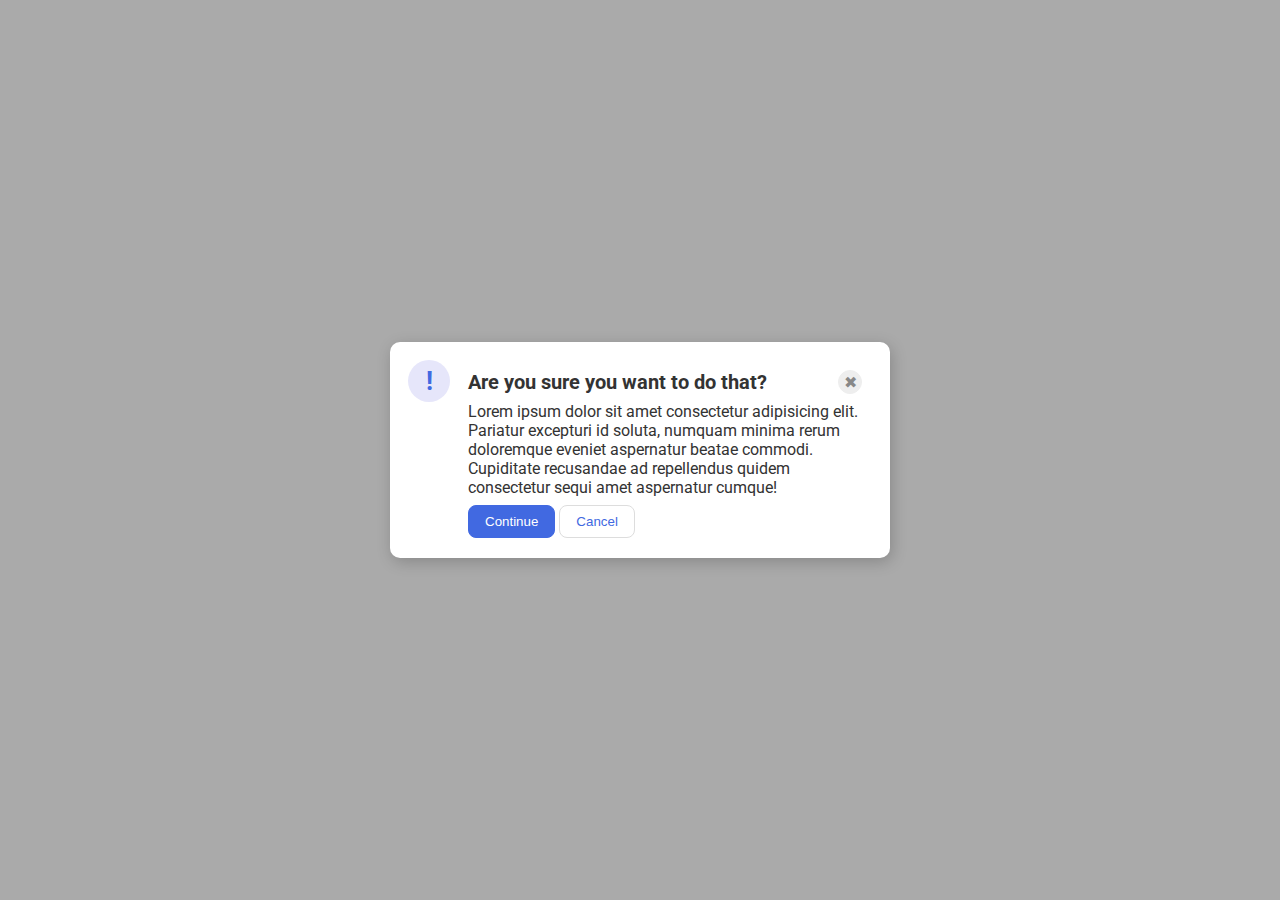
<file: flex/05-flex-modal/index.html>
<!DOCTYPE html>
<html lang="en">
  <head>
    <meta charset="UTF-8">
    <meta http-equiv="X-UA-Compatible" content="IE=edge">
    <meta name="viewport" content="width=device-width, initial-scale=1.0">
    <link rel="stylesheet" href="style.css">
    <title>Modal</title>
  </head>

  <body>
    <div class="modal">
      <div class="icon">!</div>
      <div class="container">
        <div class="header">
          <div>Are you sure you want to do that?</div>
          <button class="close-button">✖</button>
        </div>
        <div class="text">Lorem ipsum dolor sit amet consectetur adipisicing elit. Pariatur excepturi id soluta, numquam minima rerum doloremque eveniet aspernatur beatae commodi. Cupiditate recusandae ad repellendus quidem consectetur sequi amet aspernatur cumque!</div>
        <button class="continue">Continue</button>
        <button class="cancel">Cancel</button>
      </div>
    </div>
  </body>
</html>
</file>
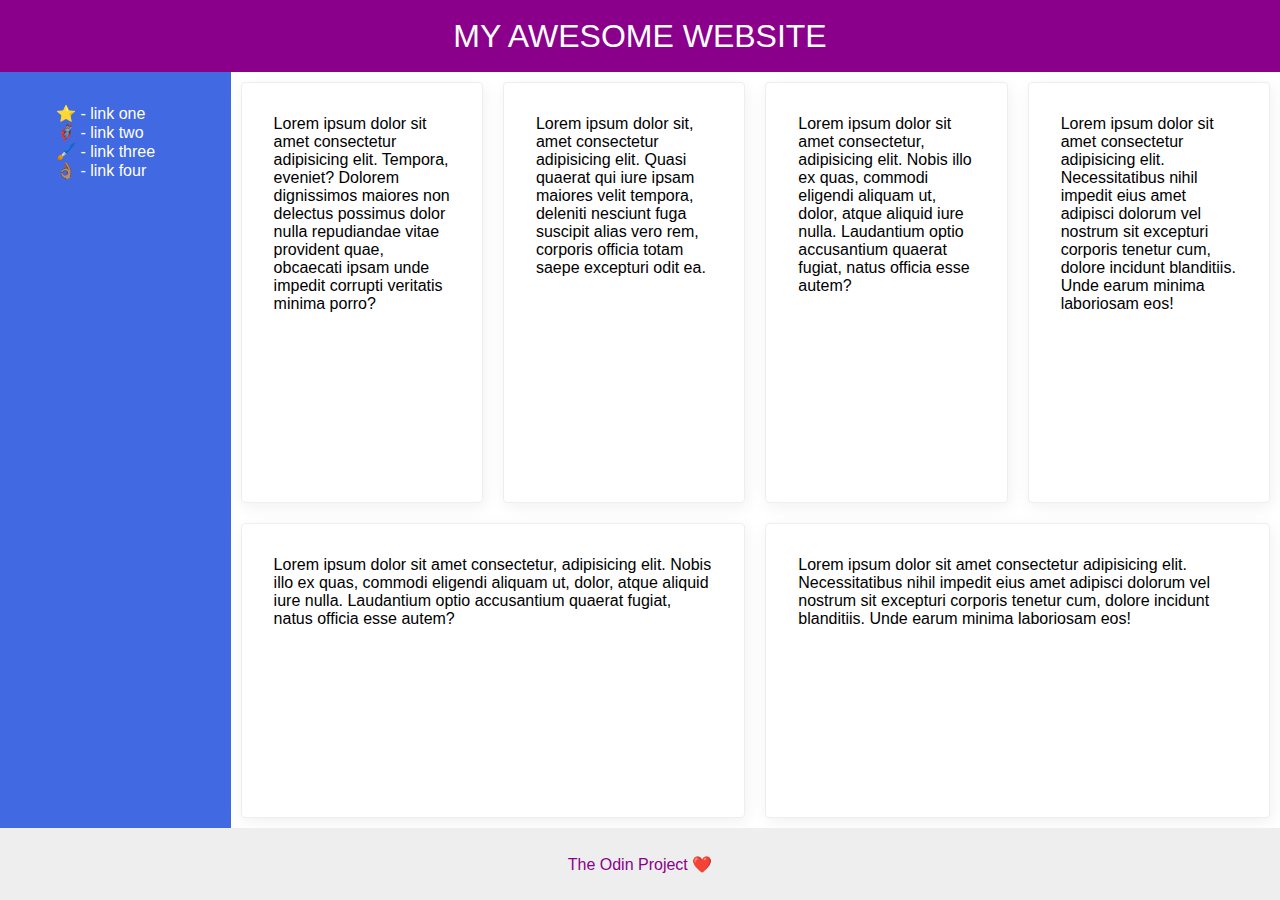
<file: flex/07-flex-layout-2/index.html>
<!DOCTYPE html>
<html lang="en">
  <head>
    <meta charset="UTF-8">
    <meta http-equiv="X-UA-Compatible" content="IE=edge">
    <meta name="viewport" content="width=device-width, initial-scale=1.0">
    <title>The Holy Grail</title>
    <link rel="stylesheet" href="style.css">
  </head>
  <body>
    <div class="header">
      MY AWESOME WEBSITE
    </div>
    
  <div class="anothercontainer">
    
    <div class="sidebar">
      <ul>
        <li><a href="#">⭐ - link one</a></li>
        <li><a href="#">🦸🏽‍♂️ - link two</a></li>
        <li><a href="#">🖌️ - link three</a></li>
        <li><a href="#">👌🏽 - link four</a></li>
      </ul>
    </div>

    <div class="container">

        <div class="card">Lorem ipsum dolor sit amet consectetur adipisicing elit. Tempora, eveniet? Dolorem dignissimos maiores non delectus possimus dolor nulla repudiandae vitae provident quae, obcaecati ipsam unde impedit corrupti veritatis minima porro?</div>
        <div class="card">Lorem ipsum dolor sit, amet consectetur adipisicing elit. Quasi quaerat qui iure ipsam maiores velit tempora, deleniti nesciunt fuga suscipit alias vero rem, corporis officia totam saepe excepturi odit ea.</div>
        <div class="card">Lorem ipsum dolor sit amet consectetur, adipisicing elit. Nobis illo ex quas, commodi eligendi aliquam ut, dolor, atque aliquid iure nulla. Laudantium optio accusantium quaerat fugiat, natus officia esse autem?</div>
        <div class="card">Lorem ipsum dolor sit amet consectetur adipisicing elit. Necessitatibus nihil impedit eius amet adipisci dolorum vel nostrum sit excepturi corporis tenetur cum, dolore incidunt blanditiis. Unde earum minima laboriosam eos!</div>
        <div class="card">Lorem ipsum dolor sit amet consectetur, adipisicing elit. Nobis illo ex quas, commodi eligendi aliquam ut, dolor, atque aliquid iure nulla. Laudantium optio accusantium quaerat fugiat, natus officia esse autem?</div>
        <div class="card">Lorem ipsum dolor sit amet consectetur adipisicing elit. Necessitatibus nihil impedit eius amet adipisci dolorum vel nostrum sit excepturi corporis tenetur cum, dolore incidunt blanditiis. Unde earum minima laboriosam eos!</div>
    </div>
  </div>
      <div class="footer">
        The Odin Project ❤️
      </div>
  </body>
</html>
</file>
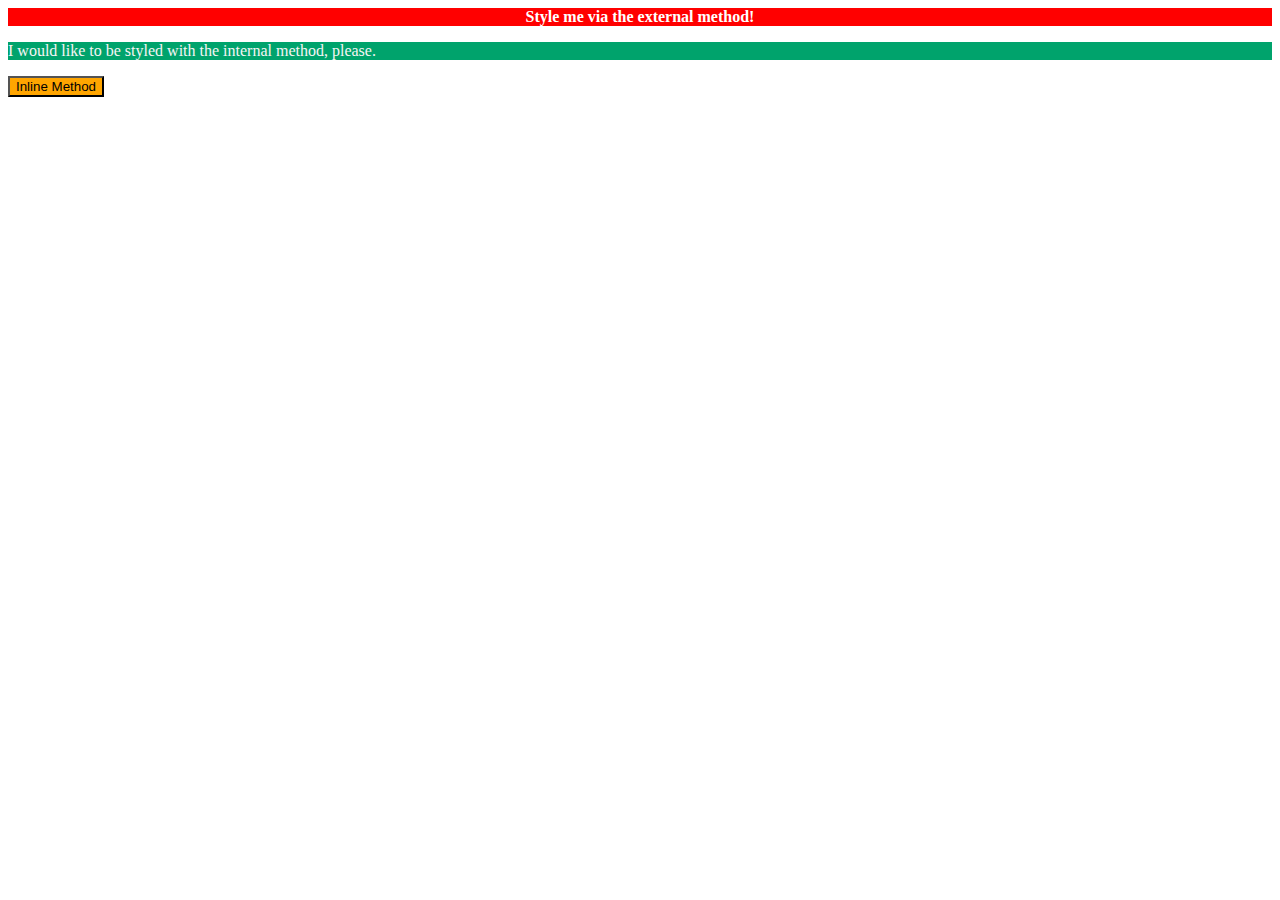
<file: foundations/01-css-methods/index.html>
<!DOCTYPE html>
<html lang="en">
  <head>
    <meta charset="UTF-8">
    <meta http-equiv="X-UA-Compatible" content="IE=edge">
    <meta name="viewport" content="width=device-width, initial-scale=1.0">
    <title>Methods for Adding CSS</title>
    <link rel="stylesheet" href="style.css">
    <style>
      p {
        background-color: #00A36C;
        color: whitesmoke;
        font-size: 18;
      }
    </style>
  </head>
  <body>
    <div>Style me via the external method!</div>
    <p>I would like to be styled with the internal method, please.</p>
    <button style = "background-color: orange; font-size: 18;">Inline Method</button>
  </body>
</html>
</file>
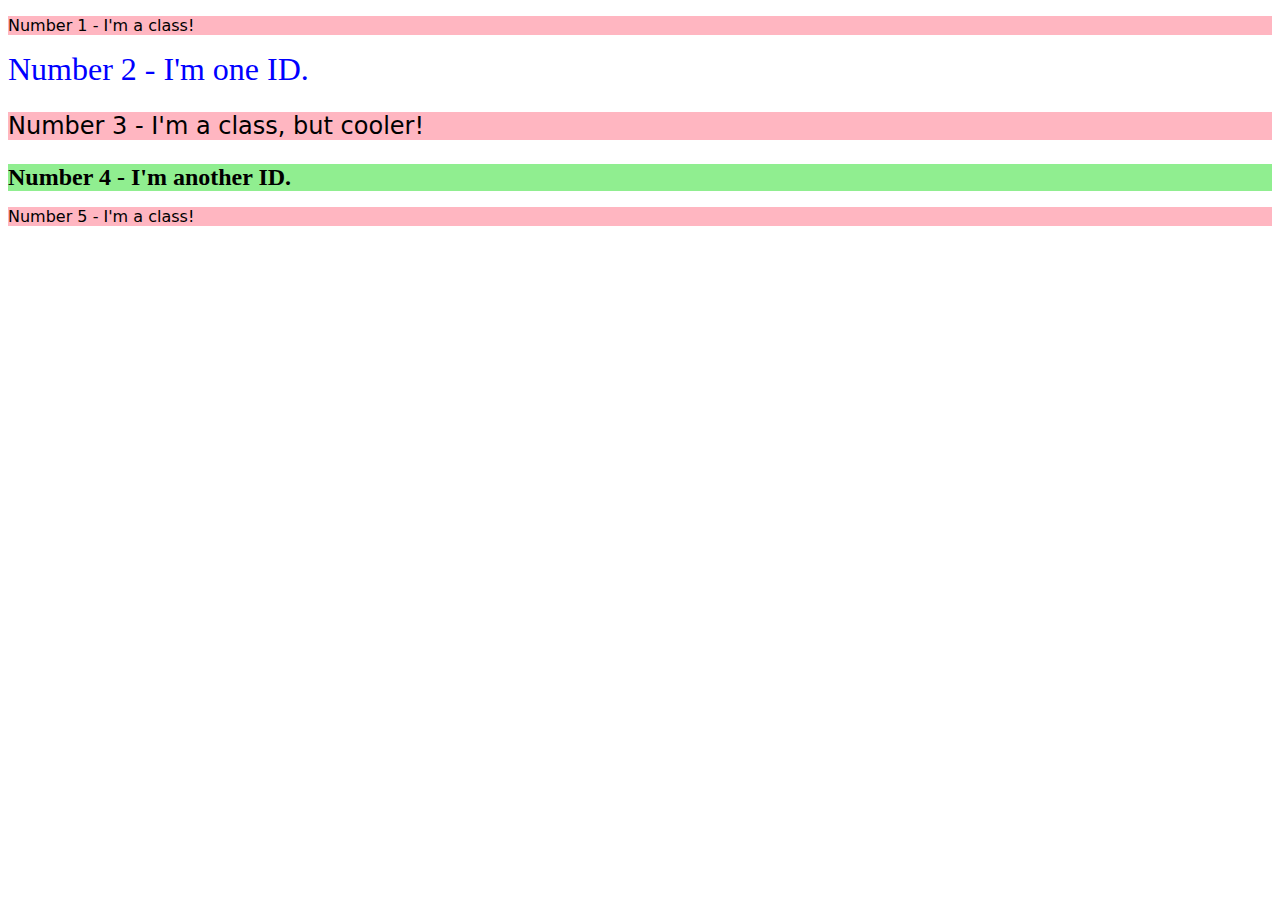
<file: foundations/02-class-id-selectors/index.html>
<!DOCTYPE html>
<html lang="en">
  <head>
    <meta charset="UTF-8">
    <meta http-equiv="X-UA-Compatible" content="IE=edge">
    <meta name="viewport" content="width=device-width, initial-scale=1.0">
    <title>Class and ID Selectors</title>
    <link rel="stylesheet" href="style.css">
  </head>
  <body>
    <p class="oddpink">Number 1 - I'm a class!</p>
    <div id="linetwo">Number 2 - I'm one ID.</div>
    <p class="oddpink linethree">Number 3 - I'm a class, but cooler!</p>
    <div id="linefour">Number 4 - I'm another ID.</div>
    <p class="oddpink">Number 5 - I'm a class!</p>
  </body>
</html>
</file>
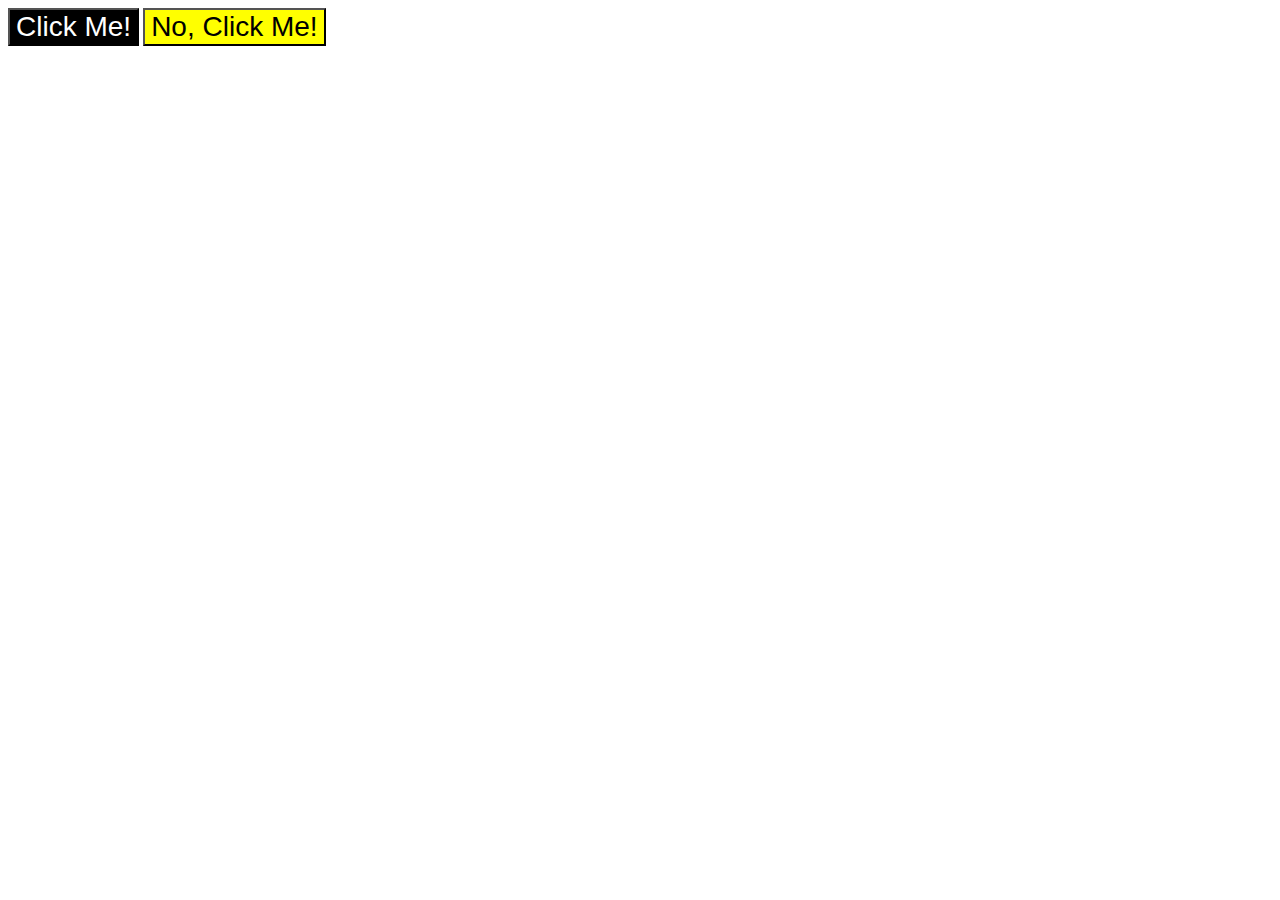
<file: foundations/03-grouping-selectors/index.html>
<!DOCTYPE html>
<html lang="en">
  <head>
    <meta charset="UTF-8">
    <meta http-equiv="X-UA-Compatible" content="IE=edge">
    <meta name="viewport" content="width=device-width, initial-scale=1.0">
    <title>Grouping Selectors</title>
    <link rel="stylesheet" href="style.css">
  </head>
  <body>
    <button class="buttonone">Click Me!</button>
    <button class="buttontwo">No, Click Me!</button>
  </body>
</html>
</file>
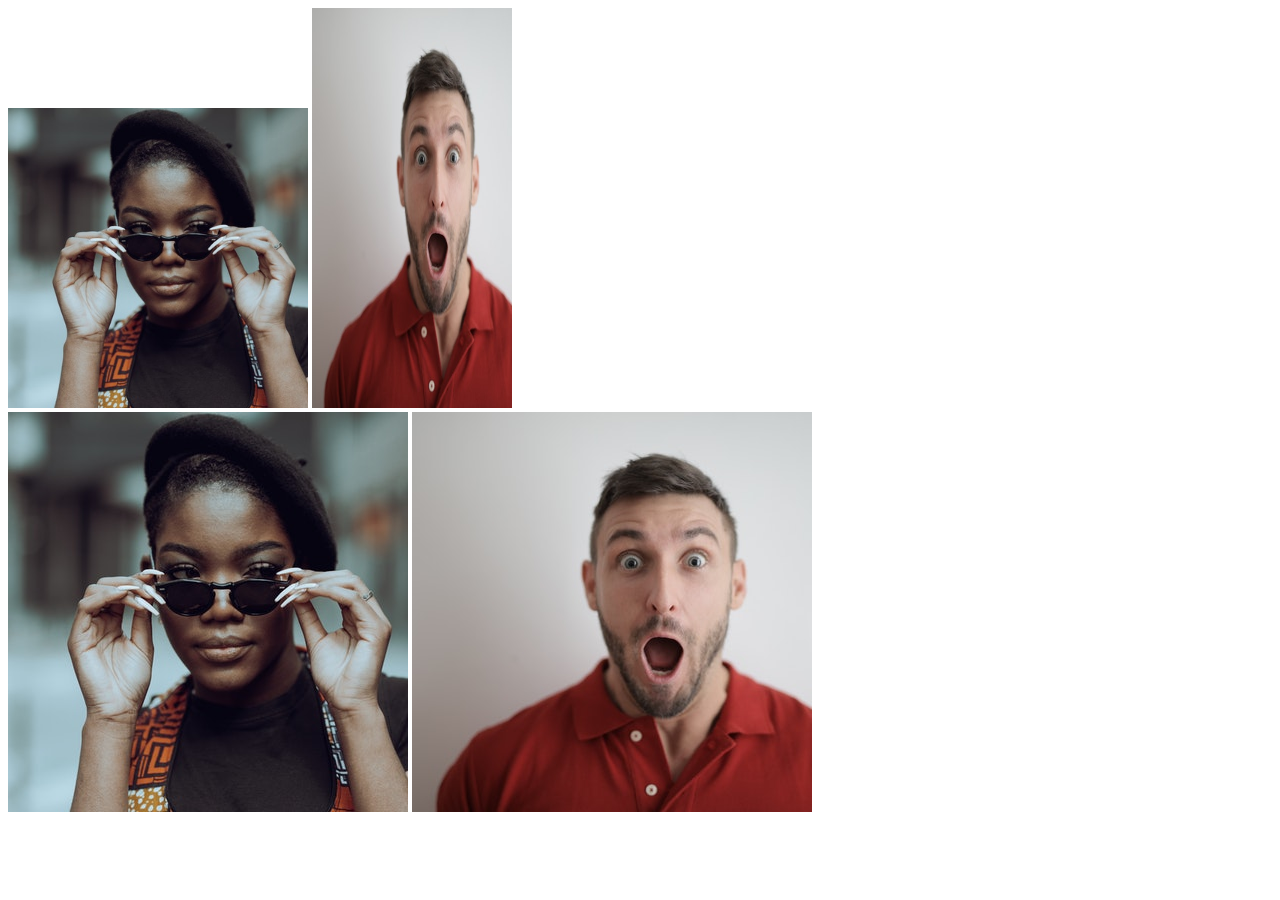
<file: foundations/04-chaining-selectors/index.html>
<!DOCTYPE html>
<html lang="en">
  <head>
    <meta charset="UTF-8">
    <meta http-equiv="X-UA-Compatible" content="IE=edge">
    <meta name="viewport" content="width=device-width, initial-scale=1.0">
    <title>Chaining Selectors</title>
    <link rel="stylesheet" href="style.css">
  </head>
  <body>
    <!-- Check image source path. Review Foundations lesson - Links and Images -->
    <!-- Use the classes BELOW this line -->
    <div>
      <img class="avatar proportioned" src="images/woman.jpg" alt="Woman with glasses">
      <img class="avatar distorted" src="images/man.jpg" alt="Man with surprised expression">
    </div>
    <!-- Use the classes ABOVE this line -->
    <div>
      <img class="original proportioned" src="images/woman.jpg" alt="Woman with glasses">
      <img class="original distorted" src="images/man.jpg" alt="Man with surprised expression">
    </div>
  </body>
</html>
</file>
<file: flex/05-flex-modal/style.css>
@import url('https://fonts.googleapis.com/css2?family=Roboto:wght@400;700&display=swap');

html, body {
  height: 100%;
}

body {
  font-family: Roboto, sans-serif;
  margin: 0;
  background: #aaa;
  color: #333;
  /* I'll give you this one for free lol */
  display: flex;
  align-items: center;
  justify-content: center;
}

.modal {
  background: white;
  width: 480px;
  border-radius: 10px;
  box-shadow: 2px 4px 16px rgba(0,0,0,.2);
  display: flex;
  padding: 10px;
}

.icon {
  color: royalblue;
  font-size: 26px;
  font-weight: 700;
  background: lavender;
  width: 42px;
  height: 42px;
  border-radius: 50%;
  display: flex;
  align-items: center;
  justify-content: center;
  flex-shrink: 0;
  margin: 8px;
}

.close-button {
  background: #eee;
  border-radius: 50%;
  color: #888;
  font-weight: 400;
  font-size: 16px;
  height: 24px;
  width: 24px;
  display: flex;
  align-items: center;
  justify-content: center;
  border: 1px solid #eee;
  padding: 0;
  margin-right: 8px;
}

button {
  cursor: pointer;
  padding: 8px 16px;
  border-radius: 8px;
}

button.continue {
  background: royalblue;
  border: 1px solid royalblue;
  color: white;
}

button.cancel {
  background: white;
  border: 1px solid #ddd;
  color: royalblue;
}

.header {
  font-weight: bold;
  font-size: 20px;
  display: flex;
  margin-bottom: 8px;
  margin-top: 8px;
  justify-content: space-between;
}

.text {
  margin-bottom: 8px;
}

.container {
  padding: 10px;
}
</file>
<file: flex/07-flex-layout-2/style.css>
body {
  font-family: -apple-system, BlinkMacSystemFont, 'Segoe UI', Roboto, Oxygen, Ubuntu, Cantarell, 'Open Sans', 'Helvetica Neue', sans-serif;
  margin: 0;
  min-height: 100vh;
  display: flex;
  flex: auto;
  flex-direction: column;
}

a {
  text-decoration: none;
  font-size: 16px;
  color: white;
}

ul {
  list-style-type: none;
}

.header {
  height: 72px;
  background: darkmagenta;
  color: white;
  font-weight: 900px;
  font-size: 32px;
  display: flex;
  justify-content: center;
  align-items: center;
}

.container {
  display: flex;
  flex: auto;
  flex-wrap: wrap;
}

.anothercontainer {
  display: flex;
  flex: auto;
}

.footer {
  height: 72px;
  background: #eee;
  color: darkmagenta;
  align-items: center;
  justify-content: center;
  margin-top: auto;
  display: flex;
  flex-direction: column;
}

.sidebar {
  width: 300px;
  padding: 16px;
  background: royalblue;
  box-sizing: border-box;
}

.card {
  border: 1px solid #eee;
  box-shadow: 2px 4px 16px rgba(0,0,0,.06);
  border-radius: 4px;
  width: 150px;
  padding: 32px;
  flex-wrap: wrap;
  flex: auto;
  margin: 10px;
}
</file>
<file: foundations/01-css-methods/style.css>
div {
    color: white;
    background-color: red;
    font-size: 32;
    font-weight: bold;
    text-align: center;
}
</file>
<file: foundations/02-class-id-selectors/style.css>
.oddpink {
    background-color: lightpink;
    font-family: "Verdana", "DejaVu Sans", sans-serif;
}

#linetwo {
    font-size: 32px;
    color: blue;
}

.linethree {
    font-size: 24px;
}

#linefour {
    background-color: lightgreen;
    font-size: 24px;
    font-weight: bold;
}
</file>
<file: foundations/03-grouping-selectors/style.css>
.buttonone, .buttontwo {
    font-size: 28px;
    font-family: 'Helvetica', 'Times New Roman', 'sans-serif'
}

.buttonone {
    background-color: black;
    color: white;
}

.buttontwo {
    background-color: yellow;
}
</file>
<file: foundations/04-chaining-selectors/style.css>
/* Add CSS Styling */

.avatar.proportioned {
    width: 300px;
    height: auto;
}

.avatar.distorted {
    width: 200px;
    height: 400px;
}
</file>
